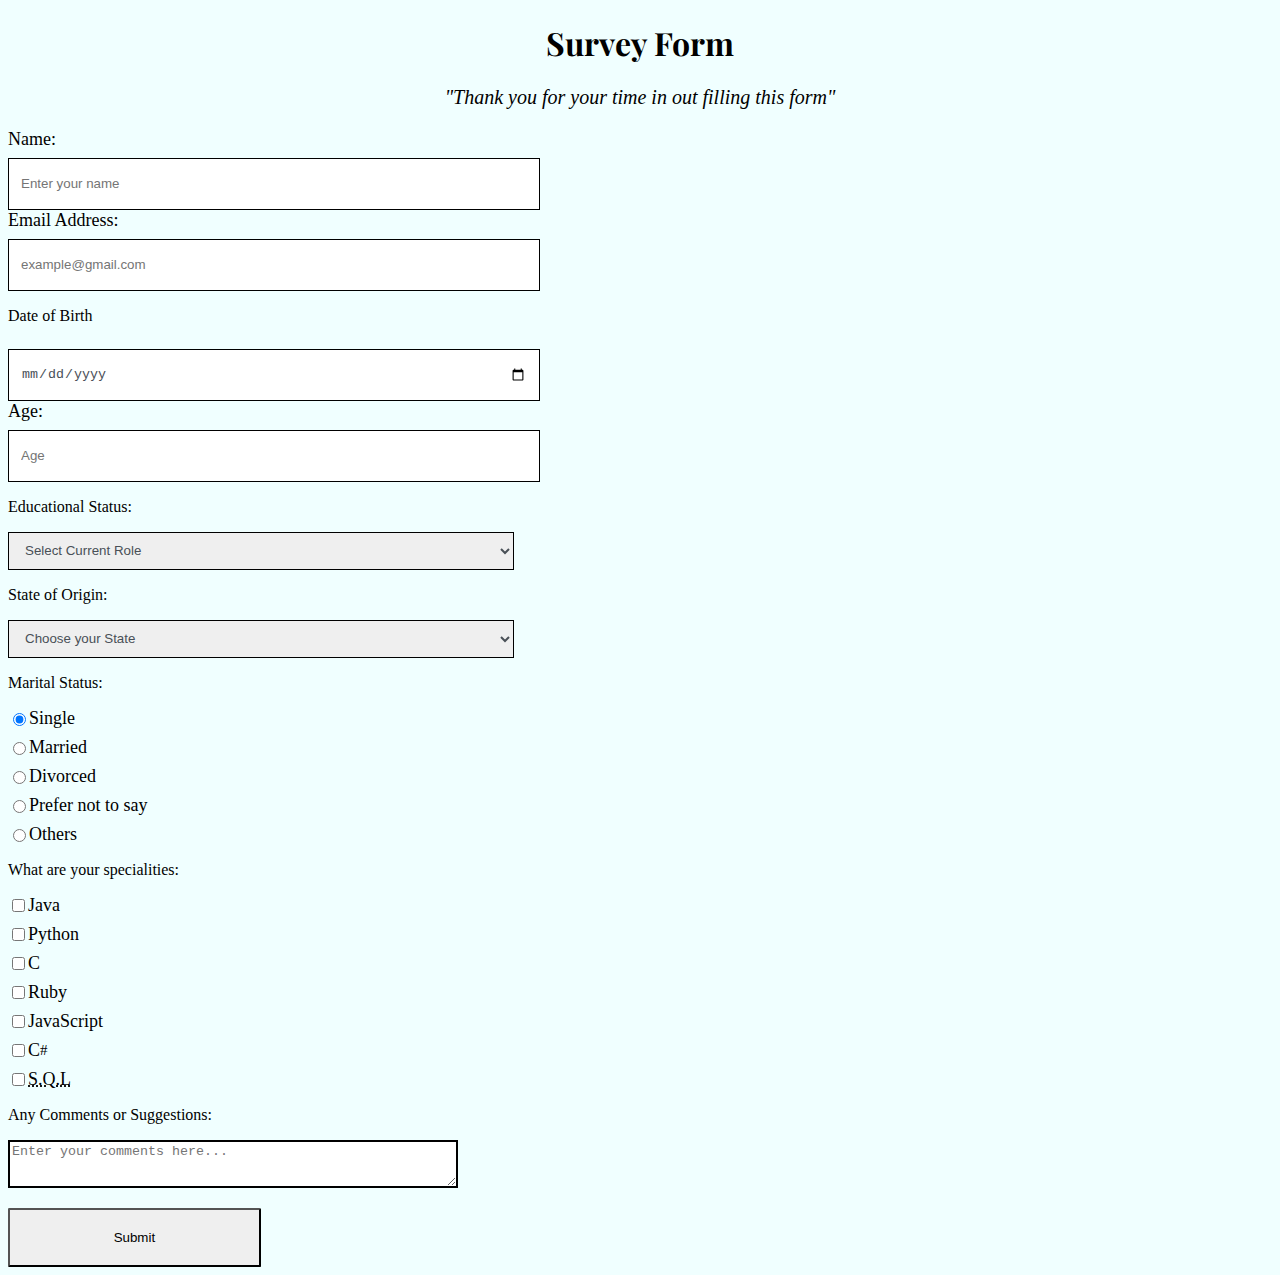
<file: Survey/survey.html>
<!DOCTYPE html>
<html lang="en">
<head>
    <meta charset="UTF-8">
    <meta name="viewport" content="width=device-width, initial-scale=1.0">
    <title>Survey-Form</title>
    <link rel="stylesheet" href="survey.css">
</head>
<body>
    <script src="https://cdn.freecodecamp.org/testable-projects-fcc/v1/bundle.js"></script>

<!-- 

Hello Camper!

For now, the test suite only works in Chrome! Please read the README below in the JS Editor before beginning. Feel free to delete this message once you have read it. Good luck and Happy Coding! 

- The freeCodeCamp Team 

-->
<div>
  <h1 id="title">Survey Form</h1>
  <p id="description">"Thank you for your time in out filling this form"</p>
  <form id="survey-form">
  <div class="group"><label id="name-label">Name:</label><input type="text" name="nam" id="name" placeholder="Enter your name" required></div>
 <div class="group"><label id="email-label" for="email">Email Address:</label><input type="email" name="email" id="email" placeholder="example@gmail.com" required></div>
          <div>
      <p>Date of Birth</p>
        <label for="date"></label><input type="date" name="date" id="birth">
        </div>
   <div class="group"><label id="number-label">Age:</label><input type="number" name="age" id="number" placeholder="Age" min="18" max="60" required></div>
    <div class="group"><p class="form">Educational Status:</p>
  <select name="es" id="dropdown" required>
  <option disable selected value>Select Current Role</option>
  <option value="student">Student</option>
  <option value="Under">Undergraduate</option>
  <option value="Post">Postgraduate</option>
  <option value="PNS">Prefer not to say</option>
  <option value="Other">Other</option>
  </select></div>
<div class="group"><p class="form">State of Origin:</p>
        <select name="SoO" id="dropdown">
        <option disable selected value>Choose your State</option>
        <option value="abia state">Abia State</option>
        <option value="borno state">Borno State</option>
        <option value="bayelsa state">Bayelsa State</option>
        <option value="benue state">Benue State</option>
        <option value="cross-river state">Cross-river State</option>
        <option value="delta state">Delta State</option>
        <option value="edo state">Edo State</option>
        <option value="enugu state">Enugu State</option>
        <option value="gombe state">Gombe State</option>
        <option value="imo state">Imo State</option>
        <option value="jigawa state">Jigawa State</option>
        <option value="kaduna state">Kaduna State</option>
        <option value="kano state">Kano State</option>
        <option value="kastina state">Kastina State</option>
        <option value="kogi state">Kogi State</option>
        <option value="lagos state">Lagos State</option>
        <option value="ogun state">Ogun State</option>
        <option value="osun state">Osun State</option>
        <option value="ondo state">Ondo State</option>
        <option value="oyo state">Oyo State</option>
        <option value="Plateau state">Plateau State</option>
        <option value="rivers state">Rivers State</option>
        <option value="sokoto state">Sokoto State</option>
        <option value="Taraba state">Taraba State</option>
        <option value="zamfara state">Zamfara State</option>
    </select></div>
     <div class="group">
       <p class="form">Marital Status:</p>
       <label> <input type="radio" name="marital" id="single" value="check" checked>Single</label>
    <label><input type="radio" name="marital" id="married" value="check">Married</label>
  <label><input type="radio" name="marital" id="divorced" value="check">Divorced</label>
<label><input type="radio" name="marital" id="pnts" value="check">Prefer not to say</label>
<label><input type="radio" name="marital" id="oth" value="check">Others</label>
</div>

    <div class="group">
       <p class="form">What are your specialities:</p>
      <label>
      <input type="checkbox" name="prefer" value="Java" id="jav">Java
      </label>
      <label>
      <input type="checkbox" name="prefer" value="python" id="pyt">Python
      </label>
      <label>
      <input type="checkbox" name="prefer" value="c" id="program">C
      </label>
      <label>
      <input type="checkbox" name="prefer" value="Ruby" id="rub">Ruby
      </label>
      <label>
      <input type="checkbox" name="prefer" value="Java" id="js">JavaScript
            </label>
        <label>
          <input type="checkbox" name="prefer" value="c#" id="pl">C<sup>#</sup>
      </label>
             <label>
      <input type="checkbox" name="prefer" value="sql" id="sql"><abbr title="Structural Query Language">S.Q.L</abbr>
      </label>
<div class="group">
  <p class="form">Any Comments or Suggestions:</p>
  <textarea name="com" id="comments" placeholder="Enter your comments here..."></textarea>
</div>
<div><footer><button type="submit" id="submit">Submit</button></footer></div>
</form>
</div>
</body>
</html>
</file>
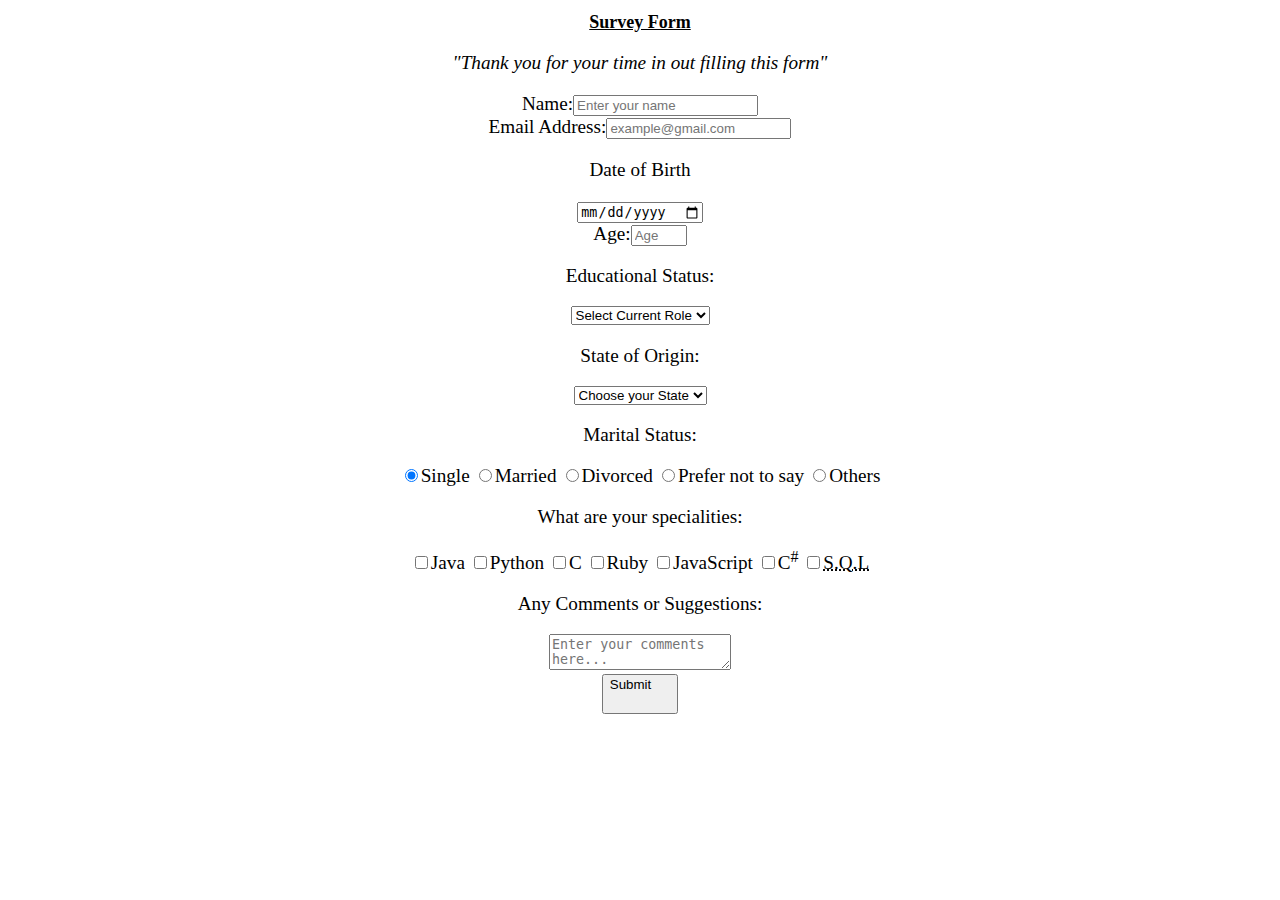
<file: surveyForm/survey.html>
<!DOCTYPE html>
<html lang="en">
<head>
    <meta charset="UTF-8">
    <meta name="viewport" content="width=device-width, initial-scale=1.0">
    <title>Survey Form</title>
    <link rel="stylesheet" href="survey.css">
</head>
<body>
  <script src="https://cdn.freecodecamp.org/testable-projects-fcc/v1/bundle.js"></script>

  <!-- 
  
  Hello Camper!
  
  For now, the test suite only works in Chrome! Please read the README below in the JS Editor before beginning. Feel free to delete this message once you have read it. Good luck and Happy Coding! 
  
  - The freeCodeCamp Team 
  
  -->
  <div>
    <h1 id="title">Survey Form</h1>
    <p id="description">"Thank you for your time in out filling this form"</p>
    <form id="survey-form">
    <div class="group"><label id="name-label">Name:</label><input type="text" name="nam" id="name" placeholder="Enter your name" required></div>
   <div class="group"><label id="email-label" for="email">Email Address:</label><input type="email" name="email" id="email" placeholder="example@gmail.com" required></div>
            <div>
        <p>Date of Birth</p>
          <label for="date"></label><input type="date" name="date" id="birth">
          </div>
     <div class="group"><label id="number-label">Age:</label><input type="number" name="age" id="number" placeholder="Age" min="18" max="60" required></div>
      <div class="group"><p class="form">Educational Status:</p>
    <select name="es" id="dropdown" required>
    <option disable selected value>Select Current Role</option>
    <option value="student">Student</option>
    <option value="Under">Undergraduate</option>
    <option value="Post">Postgraduate</option>
    <option value="PNS">Prefer not to say</option>
    <option value="Other">Other</option>
    </select></div>
  <div class="group"><p class="form">State of Origin:</p>
          <select name="SoO" id="dropdown">
          <option disable selected value>Choose your State</option>
          <option value="abia state">Abia State</option>
          <option value="borno state">Borno State</option>
          <option value="bayelsa state">Bayelsa State</option>
          <option value="benue state">Benue State</option>
          <option value="cross-river state">Cross-river State</option>
          <option value="delta state">Delta State</option>
          <option value="edo state">Edo State</option>
          <option value="enugu state">Enugu State</option>
          <option value="gombe state">Gombe State</option>
          <option value="imo state">Imo State</option>
          <option value="jigawa state">Jigawa State</option>
          <option value="kaduna state">Kaduna State</option>
          <option value="kano state">Kano State</option>
          <option value="kastina state">Kastina State</option>
          <option value="kogi state">Kogi State</option>
          <option value="lagos state">Lagos State</option>
          <option value="ogun state">Ogun State</option>
          <option value="osun state">Osun State</option>
          <option value="ondo state">Ondo State</option>
          <option value="oyo state">Oyo State</option>
          <option value="Plateau state">Plateau State</option>
          <option value="rivers state">Rivers State</option>
          <option value="sokoto state">Sokoto State</option>
          <option value="Taraba state">Taraba State</option>
          <option value="zamfara state">Zamfara State</option>
      </select></div>
       <div class="group">
         <p class="form">Marital Status:</p>
         <label> <input type="radio" name="marital" id="single" value="check" checked>Single</label>
      <label><input type="radio" name="marital" id="married" value="check">Married</label>
    <label><input type="radio" name="marital" id="divorced" value="check">Divorced</label>
  <label><input type="radio" name="marital" id="pnts" value="check">Prefer not to say</label>
  <label><input type="radio" name="marital" id="oth" value="check">Others</label>
  </div>
  
      <div class="group">
         <p class="form">What are your specialities:</p>
        <label>
        <input type="checkbox" name="prefer" value="Java" id="jav">Java
        </label>
        <label>
        <input type="checkbox" name="prefer" value="python" id="pyt">Python
        </label>
        <label>
        <input type="checkbox" name="prefer" value="c" id="program">C
        </label>
        <label>
        <input type="checkbox" name="prefer" value="Ruby" id="rub">Ruby
        </label>
        <label>
        <input type="checkbox" name="prefer" value="Java" id="js">JavaScript
              </label>
          <label>
            <input type="checkbox" name="prefer" value="c#" id="pl">C<sup>#</sup>
        </label>
               <label>
        <input type="checkbox" name="prefer" value="sql" id="sql"><abbr title="Structural Query Language">S.Q.L</abbr>
        </label>
  <div class="group">
    <p class="form">Any Comments or Suggestions:</p>
    <textarea name="com" id="comments" placeholder="Enter your comments here..."></textarea>
  </div>
  <div><footer><button type="submit" id="submit">Submit</button></footer></div>
  </form>
  </div>
</body>
</html>
</file>
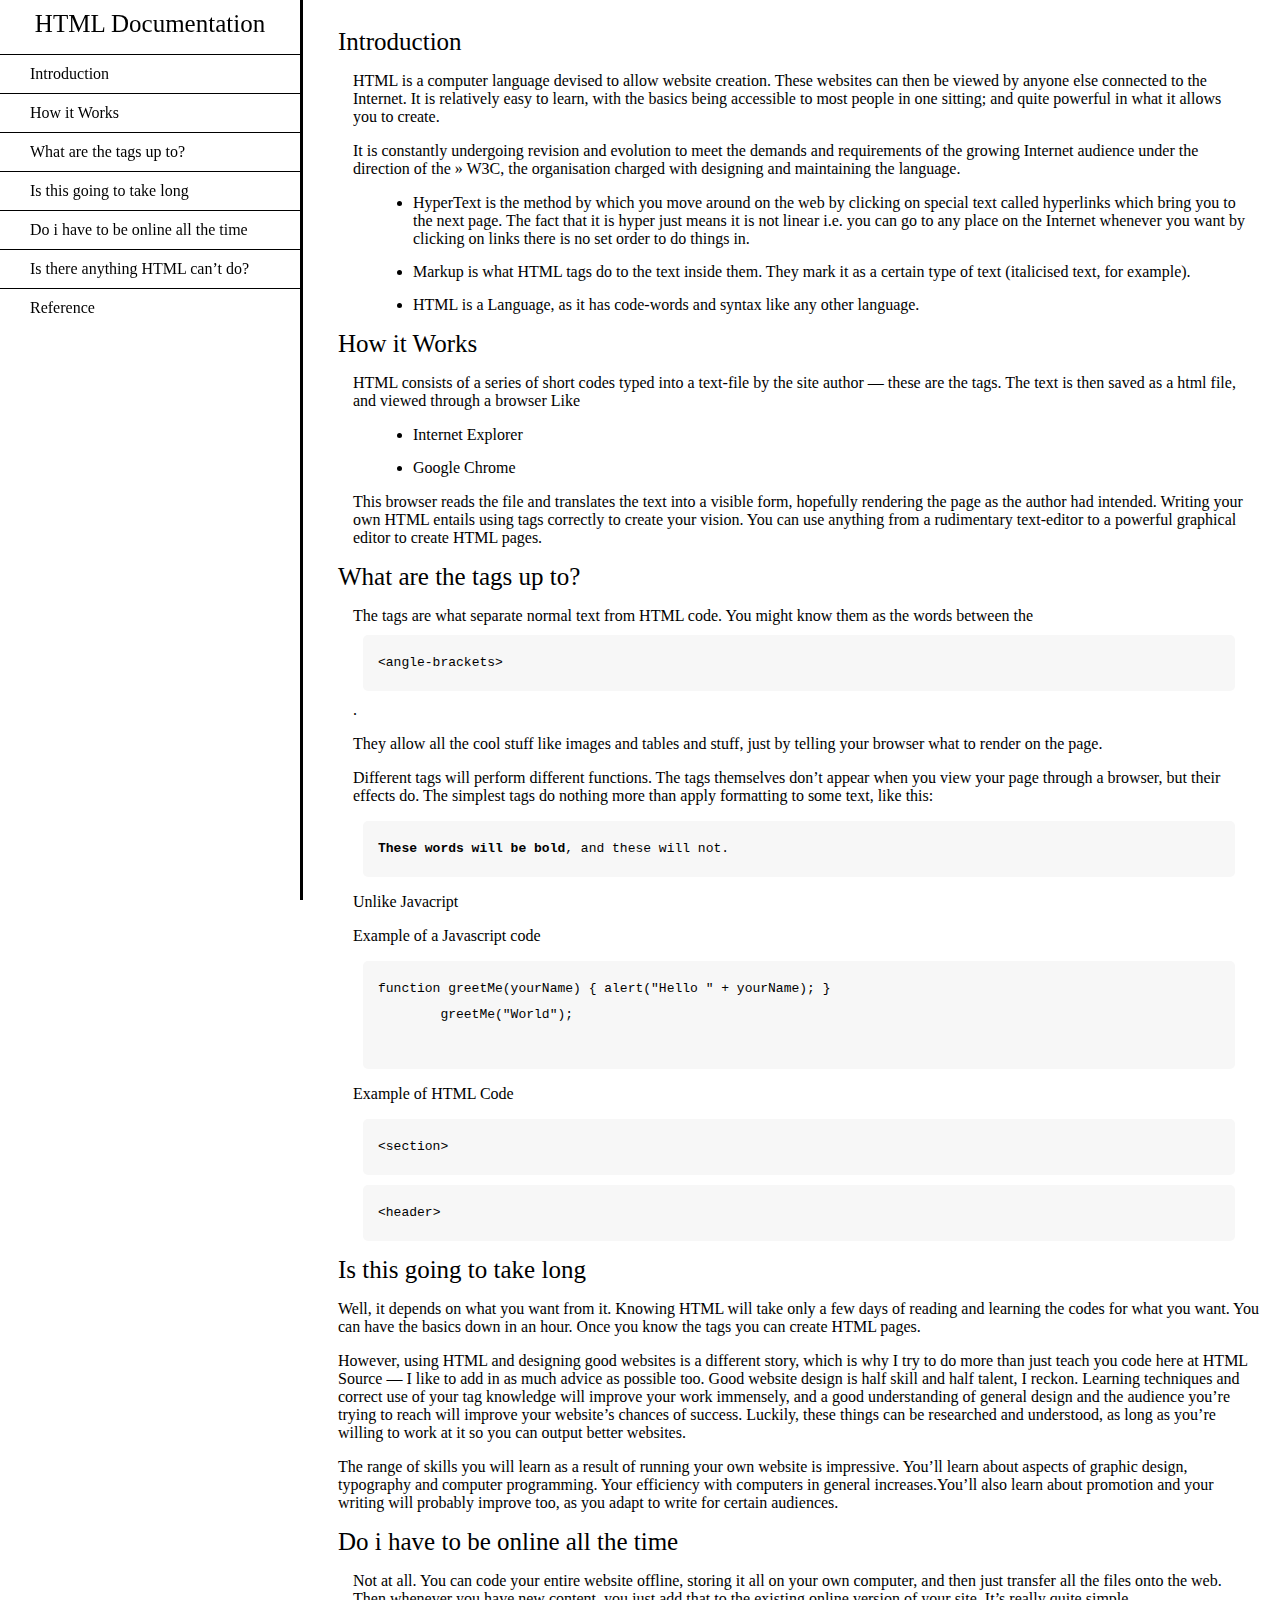
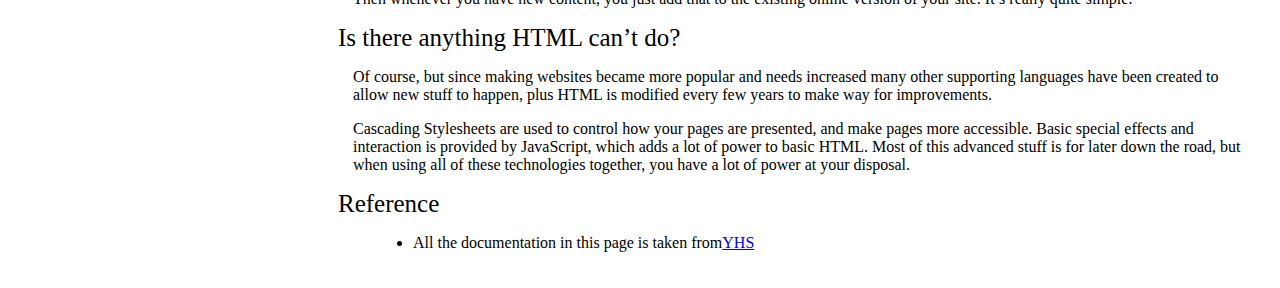
<file: TDC/tdc.html>
<!DOCTYPE html>
<html lang="en">
<head>
    <meta charset="UTF-8">
    <meta name="viewport" content="width=device-width, initial-scale=1.0">
    <title>Technical Documentation page</title>
    <script src="https://cdn.freecodecamp.org/testable-projects-fcc/v1/bundle.js"></script>
    <link rel="stylesheet" href="tdc.css">
</head>
<body>
    
</body>
</html>


<script src="https://cdn.freecodecamp.org/testable-projects-fcc/v1/bundle.js"></script>

<!-- 

Hello Camper!

For now, the test suite only works in Chrome! Please read the README below in the JS Editor before beginning. Feel free to delete this message once you have read it. Good luck and Happy Coding! 

- The freeCodeCamp Team 

-->
<style>
  @media print{
    header{
      text-align: center;
      text-decoration: underline;
      text-transform: uppercase;
    }
  }
</style>
<nav id="navbar">
  <header>HTML Documentation</header>
 <ul>
   <li><a href="#Introduction" class="nav-link">Introduction</a></li>
    <li><a href="#How_it_Works" class="nav-link">How it Works</a></li>
    <li><a href="#What_are_the_tags_up_to?" class="nav-link">What are the tags up to?</a></li> 
    <li><a href="#Is_this_going_to_take_long" class="nav-link">Is this going to take long</a></li>
    <li><a href="#Do_i_have_to_be_online_all_the_time" class="nav-link">Do i have to be online all the time</a></li>
    <li><a href="#Is_there_anything_HTML_can’t_do?" class="nav-link">Is there anything HTML can’t do?</a></li>
   <li><a href="#Reference" class="nav-link">Reference</a></li>
   </ul>
</nav>
<main id="main-doc">
  <section class="main-section" id="Introduction">
    <header>Introduction</header>
    <article>
      <p>HTML is a computer language devised to allow website creation. These websites can then be viewed by anyone else connected to the Internet. It is relatively easy to learn, with the basics being accessible to most people in one sitting; and quite powerful in what it allows you to create.</p>
      <p>It is constantly undergoing revision and evolution to meet the demands and requirements of the growing Internet audience under the direction of the » W3C, the organisation charged with designing and maintaining the language.</p>
      <ul>
        <li>HyperText is the method by which you move around on the web by clicking on special text called hyperlinks which bring you to the next page. The fact that it is hyper just means it is not linear i.e. you can go to any place on the Internet whenever you want by clicking on links there is no set order to do things in.</li>
        <li>Markup is what HTML tags do to the text inside them. They mark it as a certain type of text (italicised text, for example).</li>
        <li>HTML is a Language, as it has code-words and syntax like any other language.</li>
      </ul>
    </article>
  </section>
  <section class="main-section" id="How_it_Works">
    <header>How it Works</header>
    <article>
      <p>HTML consists of a series of short codes typed into a text-file by the site author — these are the tags. The text is then saved as a html file, and viewed through a browser Like</p>
      <ul>
        <li>Internet Explorer</li>
        <li>Google Chrome</li>
      </ul>
      <p>This browser reads the file and translates the text into a visible form, hopefully rendering the page as the author had intended. Writing your own HTML entails using tags correctly to create your vision. You can use anything from a rudimentary text-editor to a powerful graphical editor to create HTML pages.</p>
    </article>
  </section>
  <section class="main-section" id="What_are_the_tags_up_to?">
    <header>What are the tags up to?</header>
    <article>
      <p>The tags are what separate normal text from HTML code. You might know them as the words between the<code><span><</span>angle-brackets<span>></span></code>.</p>
      <p>They allow all the cool stuff like images and tables and stuff, just by telling your browser what to render on the page.</p>
      <p>Different tags will perform different functions. The tags themselves don’t appear when you view your page through a browser, but their effects do. The simplest tags do nothing more than apply formatting to some text, like this:</p>
            <code><strong><b></strong>These words will be bold<strong></b></strong>, and these will not.</code>
      <p>Unlike Javacript</p>
      <p>Example of a Javascript code</p><code>function greetMe(yourName) { alert("Hello " + yourName); }
        greetMe("World");
      </code>
      <p>Example of HTML Code</p>
      <code><span><</span>section<span>></span></code>
      <code><span><</span>header<span>></span></code>
    </article>
  </section>
  <section class="main-section" id="Is_this_going_to_take_long">
    <header>Is this going to take long</header>
    <artice>
      <p>Well, it depends on what you want from it. Knowing HTML will take only a few days of reading and learning the codes for what you want. You can have the basics down in an hour. Once you know the tags you can create HTML pages.</p>
      <p>However, using HTML and designing good websites is a different story, which is why I try to do more than just teach you code here at HTML Source — I like to add in as much advice as possible too. Good website design is half skill and half talent, I reckon. Learning techniques and correct use of your tag knowledge will improve your work immensely, and a good understanding of general design and the audience you’re trying to reach will improve your website’s chances of success. Luckily, these things can be researched and understood, as long as you’re willing to work at it so you can output better websites.</p>
      <p>The range of skills you will learn as a result of running your own website is impressive. You’ll learn about aspects of graphic design, typography and computer programming. Your efficiency with computers in general increases.You’ll also learn about promotion and your writing will probably improve too, as you adapt to write for certain audiences.</p>
    </article>
  </section>
  <section class="main-section" id="Do_i_have_to_be_online_all_the_time">
    <header>Do i have to be online all the time</header>
    <article>
      <p>Not at all. You can code your entire website offline, storing it all on your own computer, and then just transfer all the files onto the web. Then whenever you have new content, you just add that to the existing online version of your site. It’s really quite simple.</p>
    </article>
  </section>
  <section class="main-section" id="Is_there_anything_HTML_can’t_do?">
    <header>Is there anything HTML can’t do?</header>
    <article>
      <p>Of course, but since making websites became more popular and needs increased many other supporting languages have been created to allow new stuff to happen, plus HTML is modified every few years to make way for improvements.</p>
      <p>
        Cascading Stylesheets are used to control how your pages are presented, and make pages more accessible. Basic special effects and interaction is provided by JavaScript, which adds a lot of power to basic HTML. Most of this advanced stuff is for later down the road, but when using all of these technologies together, you have a lot of power at your disposal.
      </p>
    </article>
  </section>
  <section class="main-section" id="Reference">
    <header>Reference</header>
    <article>
      <ul>
        <li>All the documentation in this page is taken from<a href="https://www.yourhtmlsource.com/starthere/whatishtml.html" target="_blank">YHS</a></li>
      </ul>
    </article>
  </section>
</main>
</file>
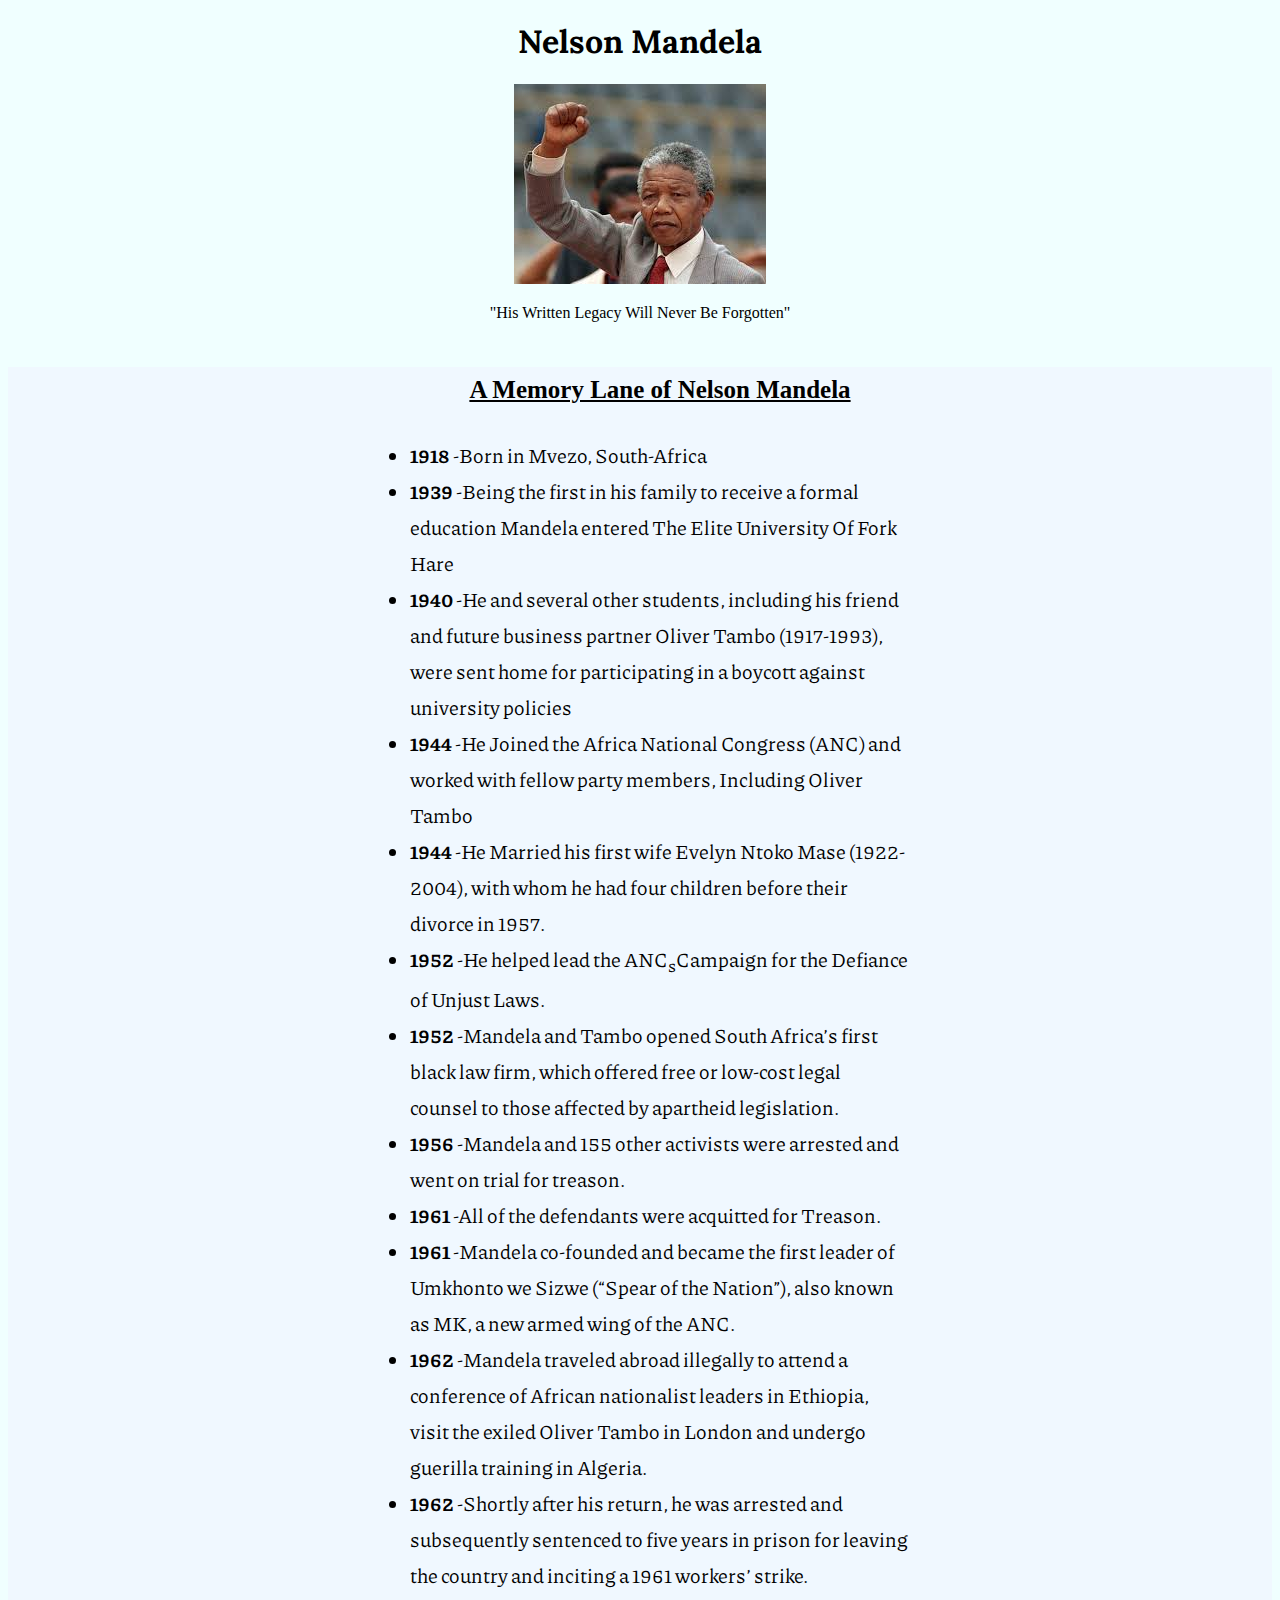
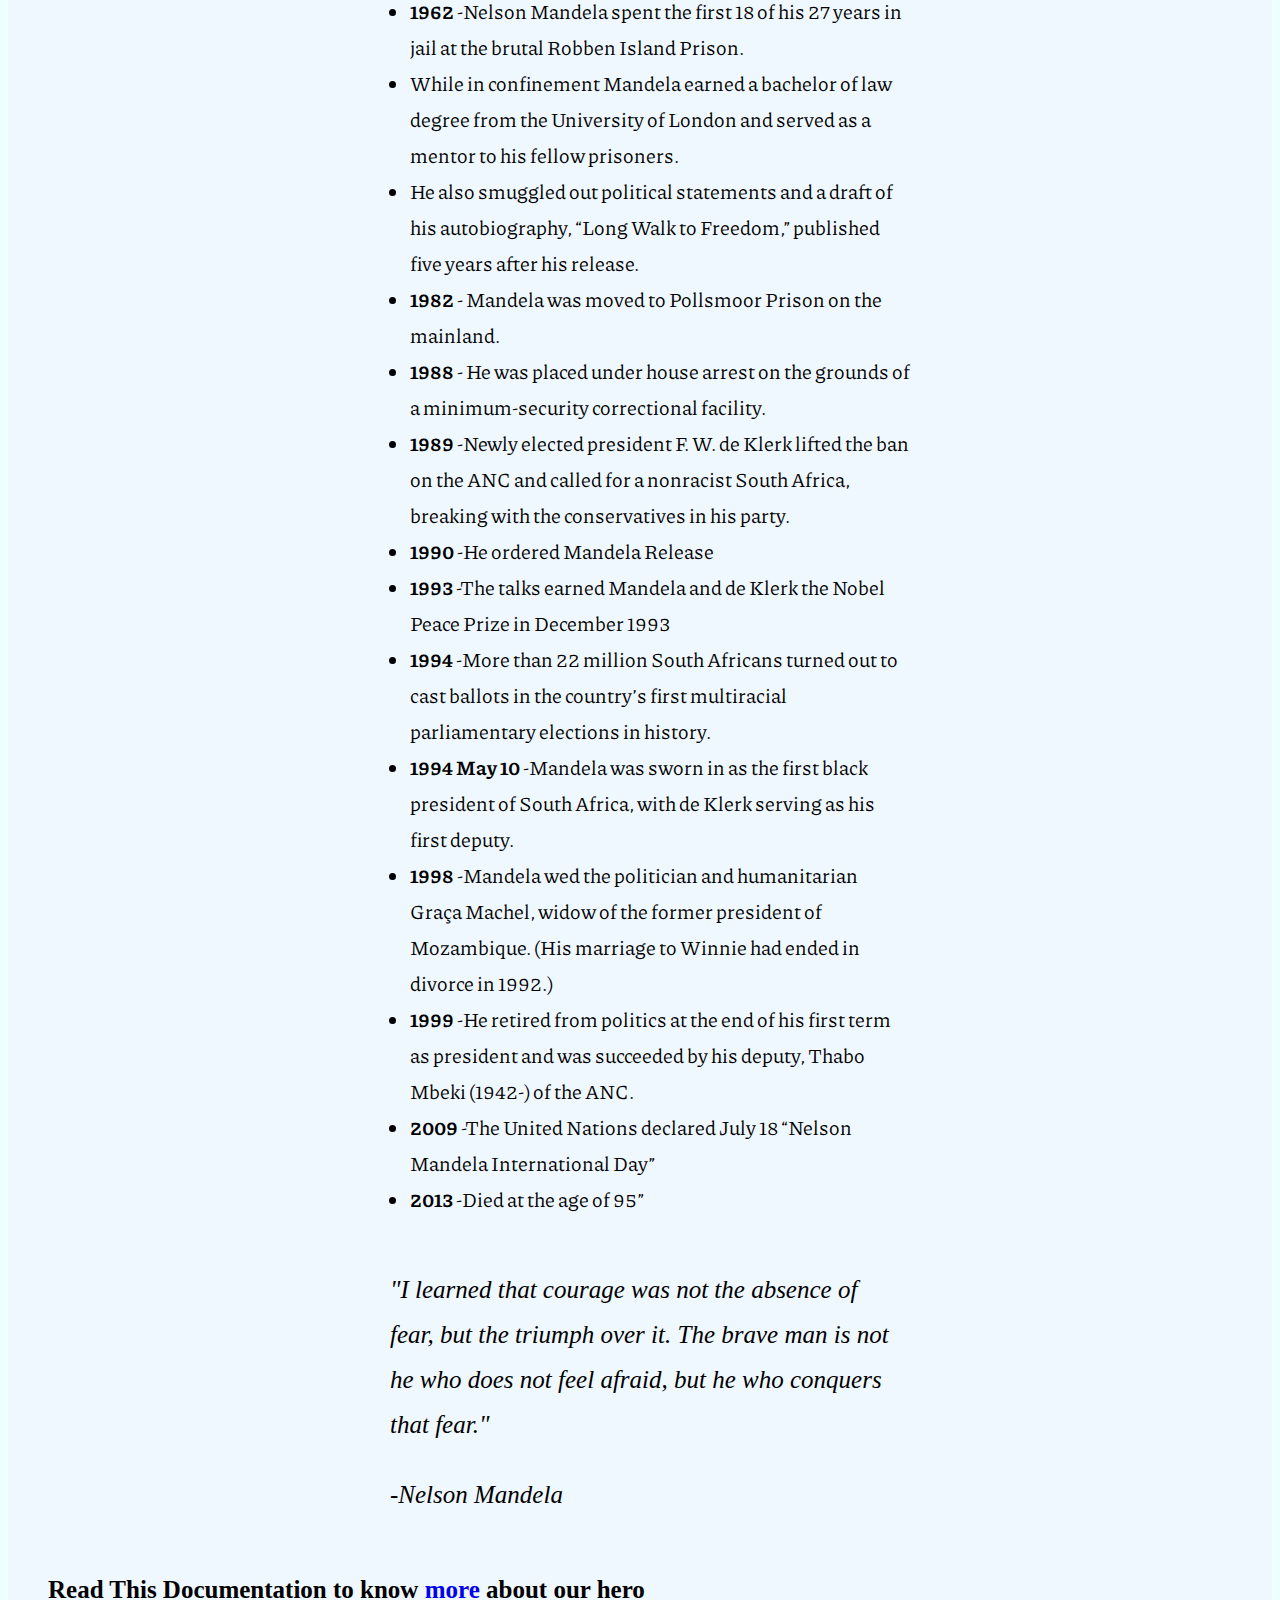
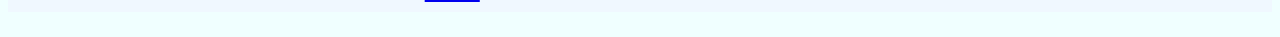
<file: Tributepage/Tribute.html>
<!DOCTYPE html>
<html lang="en">
<head>
    <meta charset="UTF-8">
    <meta name="viewport" content="width=device-width, initial-scale=1.0">
    <title>Tribute Page</title>
    <link rel="stylesheet" href="Styles/Tribute.css">
    <script src="https://cdn.freecodecamp.org/testable-projects-fcc/v1/bundle.js"></script>
    
    <!-- 
    
    Hello Camper!
    
    For now, the test suite only works in Chrome! Please read the README below in the JS Editor before beginning. Feel free to delete this message once you have read it. Good luck and Happy Coding! 
    
    - The freeCodeCamp Team 
    
    -->

</head>
<body>
<main id="main">
  <h1 id="title">Nelson Mandela</h1>
  <div id="img-div">
    <img src="[data-uri]" alt="Nelson Mandela Waving his hand" id="image">
    <figcaption id="img-caption">
      "His Written Legacy Will Never Be Forgotten"
    </figcaption>
  </div>
  <section id="tribute-info">
    <h3>A Memory Lane of Nelson Mandela</h3>
    <ul>
      <li>
        <strong>1918</strong>
        -Born in Mvezo, South-Africa
      </li>
      <li>
        <strong>1939</strong>
        -Being the first in his family to receive a formal education Mandela entered The Elite University Of Fork Hare
      </li>
       <li>
        <strong>1940</strong>
        -He and several other students, including his friend and future business partner Oliver Tambo (1917-1993), were sent home for participating in a boycott against university policies
      </li>
          <li>
        <strong>1944</strong>
        -He Joined the Africa National Congress (ANC) and worked with fellow party members, Including Oliver Tambo
      </li>
         <li>
        <strong>1944</strong>
        -He Married his first wife Evelyn Ntoko Mase (1922-2004), with whom he had four children before their divorce in 1957.
      </li>
      <li>
           <strong>1952</strong>
      -He helped lead the ANC<sub>s</sub>Campaign for the Defiance of Unjust Laws.
      </li>
       <li>
           <strong>1952</strong>
      -Mandela and Tambo opened South Africa’s first black law firm, which offered free or low-cost legal counsel to those affected by apartheid legislation.
      </li>
      <li>
           <strong>1956</strong>
      -Mandela and 155 other activists were arrested and went on trial for treason.
      </li>
      <li>
           <strong>1961</strong>
      -All of the defendants were acquitted for Treason.
      </li>
       <li>
           <strong>1961</strong>
      -Mandela co-founded and became the first leader of Umkhonto we Sizwe (“Spear of the Nation”), also known as MK, a new armed wing of the ANC.
      </li>
      <li>
          <strong>1962</strong>
      -Mandela traveled abroad illegally to attend a conference of African nationalist leaders in Ethiopia, visit the exiled Oliver Tambo in London and undergo guerilla training in Algeria.
      </li>
      <li>
           <strong>1962</strong>
      -Shortly after his return, he was arrested and subsequently sentenced to five years in prison for leaving the country and inciting a 1961 workers’ strike.
      </li>
   <li>
           <strong>1962</strong>
      -Nelson Mandela spent the first 18 of his 27 years in jail at the brutal Robben Island Prison.
      </li>
      <li>
           While in confinement Mandela earned a bachelor of law degree from the University of London and served as a mentor to his fellow prisoners.
      </li>
      <li>
          He also smuggled out political statements and a draft of his autobiography, “Long Walk to Freedom,” published five years after his release.
      </li>
           <li>
           <strong>1982</strong>
      - Mandela was moved to Pollsmoor Prison on the mainland.
      </li>
         <li>
           <strong>1988</strong>
      - He was placed under house arrest on the grounds of a minimum-security correctional facility. 
      </li>
            <li>
           <strong>1989</strong>
      -Newly elected president F. W. de Klerk lifted the ban on the ANC and called for a nonracist South Africa, breaking with the conservatives in his party.
      </li>
              <li>
           <strong>1990</strong>
      -He ordered Mandela Release
      </li>           
      <li>
           <strong>1993</strong>
      -The talks earned Mandela and de Klerk the Nobel Peace Prize in December 1993
      </li>
          <li>
           <strong>1994</strong>
      -More than 22 million South Africans turned out to cast ballots in the country’s first multiracial parliamentary elections in history. 
      </li>
            <li>
           <strong>1994 May 10</strong>
      -Mandela was sworn in as the first black president of South Africa, with de Klerk serving as his first deputy. 
      </li>
               <li>
           <strong>1998</strong>
      -Mandela wed the politician and humanitarian Graça Machel, widow of the former president of Mozambique. (His marriage to Winnie had ended in divorce in 1992.)
      </li>
       <li>
           <strong>1999</strong>
      -He retired from politics at the end of his first term as president and was succeeded by his deputy, Thabo Mbeki (1942-) of the ANC.
      </li>
       <li>
           <strong>2009</strong>
      -The United Nations declared July 18 “Nelson Mandela International Day”
      </li>
       <li>
           <strong>2013</strong>
      -Died at the age of 95”
      </li>
    </ul>
    <blockquote cite="https://www.goalcast.com/2017/05/02/top-nelson-mandela-quotes-inspire-you-to-believe/">
      <p>"I learned that courage was not the absence of fear, but the triumph over it. The brave man is not he who does not feel afraid, but he who conquers that fear."</p>
      <cite>-Nelson Mandela</cite>
    </blockquote>
    <h3>
      Read This Documentation to know <a id="tribute-link" href="https://en.wikipedia.org/wiki/Nelson_Mandela" target="_blank">more</a>
      about our hero
    </h3>
  </section>
</main>
</body>
</html>
</file>
<file: Survey/survey.css>
@import url('https://fonts.googleapis.com/css2?family=Playfair+Display:ital@0;1&display=swap');
body{
    background: azure;
}
#title{
  text-align: center;
  font-family: 'Playfair Display', serif;
  font-weight: bolder;
  clear: both;
}
#description{
  text-align: center;
  font-style: italic;
  font-family: nyala;
  font-size: 20px;
}
#survey-form{
  display: block;
  margin-top: 0px;
}
label{
    display: flex;
    align-items: center;
    font-size: 1.125rem;
    margin-bottom: 0.5rem;
}

#name, #email, #number, #dropdown, #birth{
  display: block;
    width: 40%;
    height: 2.375rem;
    padding: 0.375rem 0.75rem;
    color: #495057;
  border: 1.5px solid black;
}
#comments{
  display: block;
  height: 40px;
  width: 35%;
  border: 2px solid black;
}
#submit{
  display: block;
  width: 20%;
  padding: 20px;
  background: ash;
  color: inherit;
  cursor: pointer;
  border-radius: 1.5px;
  margin-top: 20px;
}
</file>
<file: surveyForm/survey.css>
#title{
  text-align: center;
  text-decoration: underline;
  font-size: large;
  font-weight: bolder;
}
#description{
  text-align: center;
  font-style: italic;
  font-weight: lighter;
}
div:first-of-type{
  max-width: 50%;
  text-align: center;
  display: block;
  margin-left: 25%;
}
label, p{
 font-size: larger;
}
[Type='submit']{
  padding-right: 25px;
  padding-bottom: 20px;
}
</file>
<file: TDC/tdc.css>
#navbar{
    position: fixed;
        min-width: 300px;
        top: 0px;
        left: 0px;
        width: 300px;
        height: 100%;
        border-right: solid;
        border-color: ash;
      }
    header{
      color: black;
        margin: 10px;
        text-align: center;
        font-size: 25px;
    }
    #navbar ul {
        height: 88%;
        padding: 0;
        overflow-y: auto;
        overflow-x: hidden;
    }
    #navbar li {
        color: ash;
        border-top: 1px solid;
        list-style: none;
        position: relative;
        width: 100%;
    }
    #navbar a {
        display: block;
        padding: 10px 30px;
        color: black;
        text-decoration: none;
        cursor: pointer;
    }
    #main-doc {
        position: absolute;
        margin-left: 310px;
        padding: 20px;
        margin-bottom: 110px;
    }
    section{
      display: block;
    }
    #main-doc header {
        text-align: left;
        margin: 0px;
    }
    section article {
        color: ash;
        margin: 15px;
        font-size: 15x;
    }
    p {
        display: block;
    }
    ul {
        display: block;
        list-style-type: disc;
    }
    section li {
        margin: 15px 0px 0px 20px;
    }
    code {
        display: block;
        text-align: left;
        white-space: pre;
        position: relative;
        word-break: normal;
        word-wrap: normal;
        line-height: 2;
        background-color: #f7f7f7;
        padding: 15px;
        margin: 10px;
        border-radius: 5px;
    }
</file>
<file: Tributepage/Styles/Tribute.css>
@import url('https://fonts.googleapis.com/css2?family=Piazzolla:wght@500&display=swap');
@import url('https://fonts.googleapis.com/css2?family=Lora:wght@500&display=swap');
body{
  background: azure;
}
img{
  max-width: 100%;
    display: block;
    height: auto;
    margin: 0 auto;
}
img-div{
  background-color: azure;
}
#title{
  text-align: center;
  font-weight: 900px;
  font-family: 'Lora', serif;
}
#title:hover{
      text-decoration: underline;
      text-transform: uppercase;
}
ul{
    max-width: 500px;
    margin: 0 auto 50px auto;
    text-align: left;

}
li{
  font-family: 'Piazzolla', serif;
  font-size: 20px
}
#img-caption{
  text-align: center;
  padding: 20px;
  font-weight: 400px;
  display: block;
}
#tribute-info{
    background-color: aliceblue;
    display: block;
    line-height: 1.8;
}
h3{
  padding-left: 40px;
  font-size: 25px
}
blockquote{
  font-style: italic;
  text-align: left;
  max-width: 500px;
  margin: 0 auto 50px;
  font-size: 25px;
}
section h3:first-of-type{
  text-align: center;
  text-decoration: underline;
}
img-caption{
  font-style: italic;
}
#image:hover{
  border-radius: 40% 40%
}
</file>
